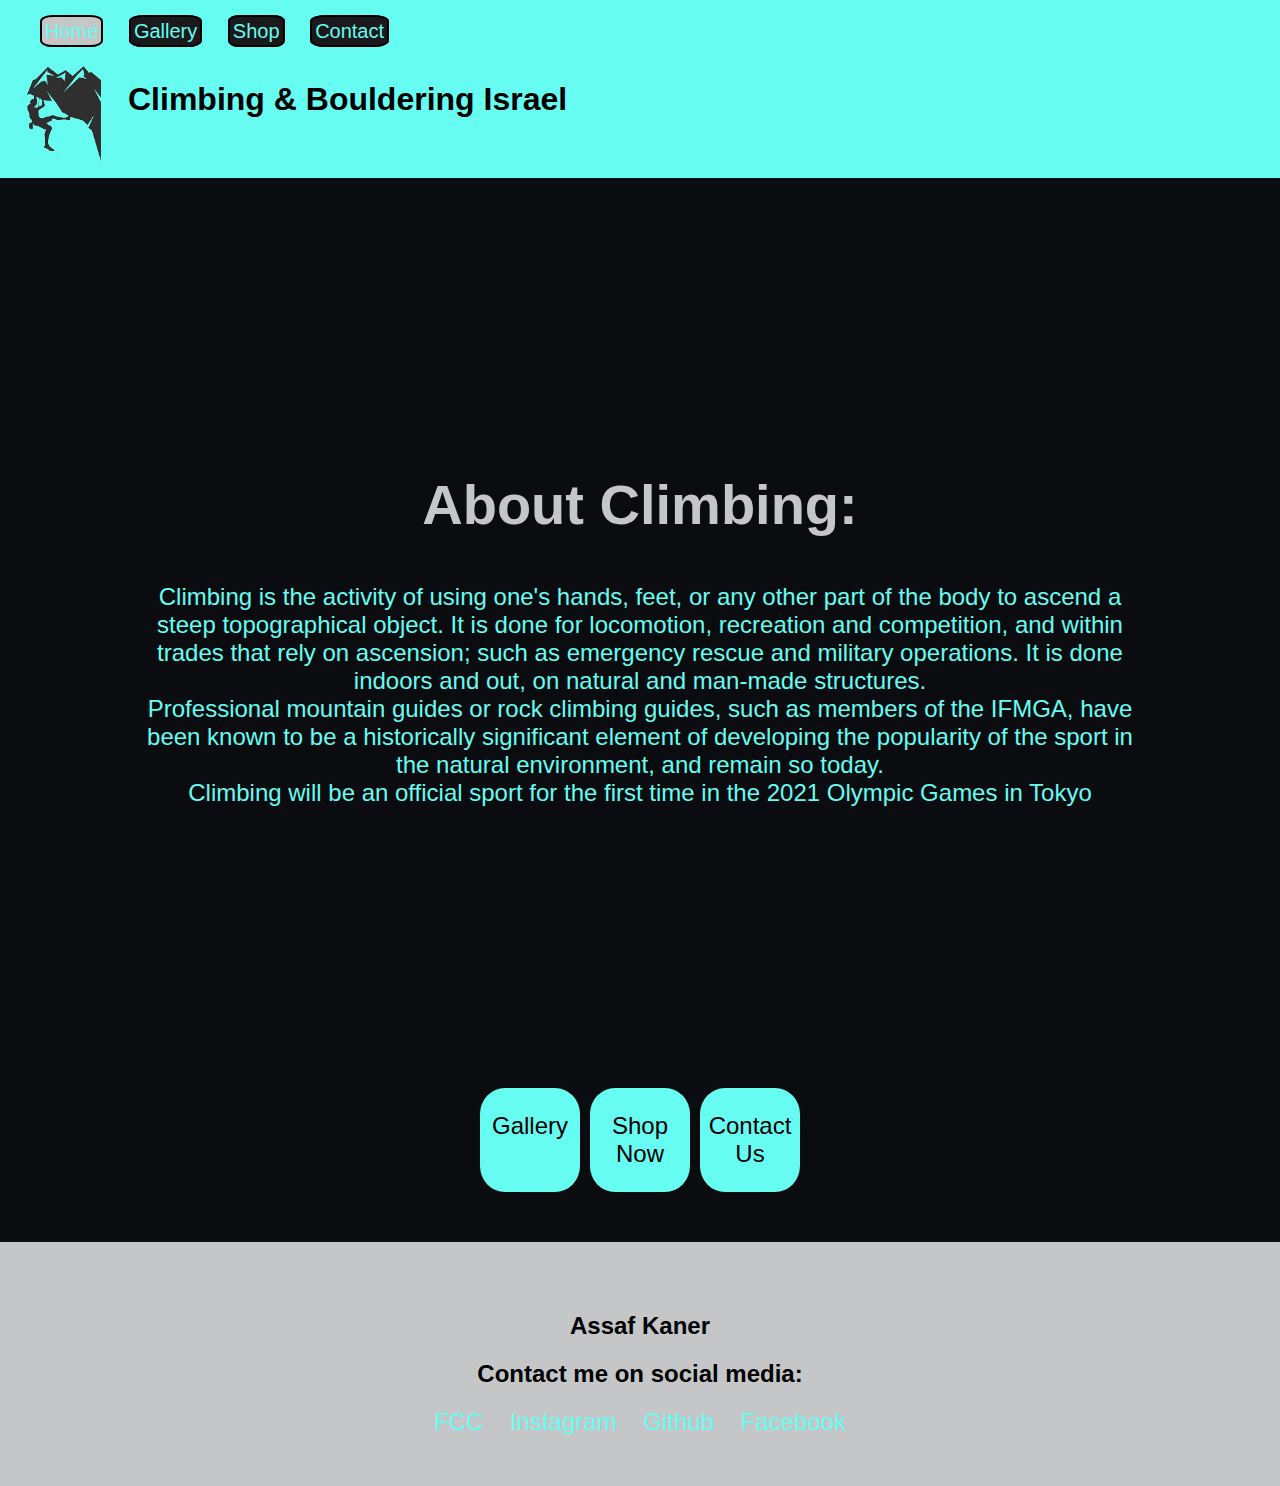
<file: index.html>
<!DOCTYPE html>
<html lang="en">
<head>
    <link rel="stylesheet" href="./styles/style.css" type="text/css">
    <meta charset="UTF-8">
    <title>Assaf's Wiki Page</title>
</head>
<body>
    <!-- start navigation bar -->
    <nav id="navbar" class="navbar">
        <ul>
            <li><a class="btn active-page" href="#">Home</a></li>
            <li><a class="btn" href="html/gallery.html">Gallery</a></li> 
            <li><a class="btn" href="./html/shop.html">Shop</a></li>
            <li><a class="btn" href="./html/contact.html">Contact</a></li>
        </ul>
    </nav>
    <!-- end navigation bar -->
    <!-- start header section -->
    <header>
        <div class="index-header">
            <img id="header-img" src="images/climbing-logo1.png" alt="hebrew scouts symbol">
            <h1 id="main-header">Climbing & Bouldering Israel </h1>    
        </div>
    </header>
    <!-- end header section -->
    <!-- start main section -->
    <main>
        <section class="main-section">   
            <div class="description">
                <h2 class="secondary-header">About Climbing: </h2>
                <p>
                    Climbing is the activity of using one's hands, feet, or any other part of the body to ascend a steep topographical object. It is done for locomotion, recreation and competition, and within trades that rely on ascension; such as emergency rescue and military operations. It is done indoors and out, on natural and man-made structures.<br/>

                    Professional mountain guides or rock climbing guides, such as members of the IFMGA, have been known to be a historically significant element of developing the popularity of the sport in the natural environment, and remain so today.<br/>

                    Climbing will be an official sport for the first time in the 2021 Olympic Games in Tokyo  
                </p>
            </div>
        </section>
    <!-- end main section -->
    <!-- start toPage section -->
        <section class="site-links">
            <div class="toPage">
                <a  href="./html/gallery.html">
                    <p>Gallery</p>
                </a>
            </div>
            <div class="toPage">
                <a  href="./html/shop.html">
                    <p>Shop Now</p>
                </a>
            </div>
            <div class="toPage">
                <a  href="./html/contact.html">
                    <p>Contact Us</p>
                </a>
            </div>
        </section>
    <!-- end toPage section -->
    </main>
    <footer>
        <div class="footer">
            <h2>Assaf Kaner</h2>
            <h2 class="media-header">Contact me on social media:</h2>
            <div  class="container-2">
                <a id="profile-link" class="media-link" href="https://www.freecodecamp.org/assafk" target="_blank">FCC
                </a>
    
                <a id="insta-link" class="media-link" href="https://www.instagram.com/assafkaner/" target="_blank">Instagram
                </a>
    
                <a id="github-link" class="media-link" href="https://github.com/KanerA" target="_blank">Github
                </a>
    
                <a id="fb-link" class="media-link" href="https://www.facebook.com/assaf.kaner/" target="_blank">Facebook
                </a>
            </div>   
    </div>
    </footer>
</body>
</html>
</file>
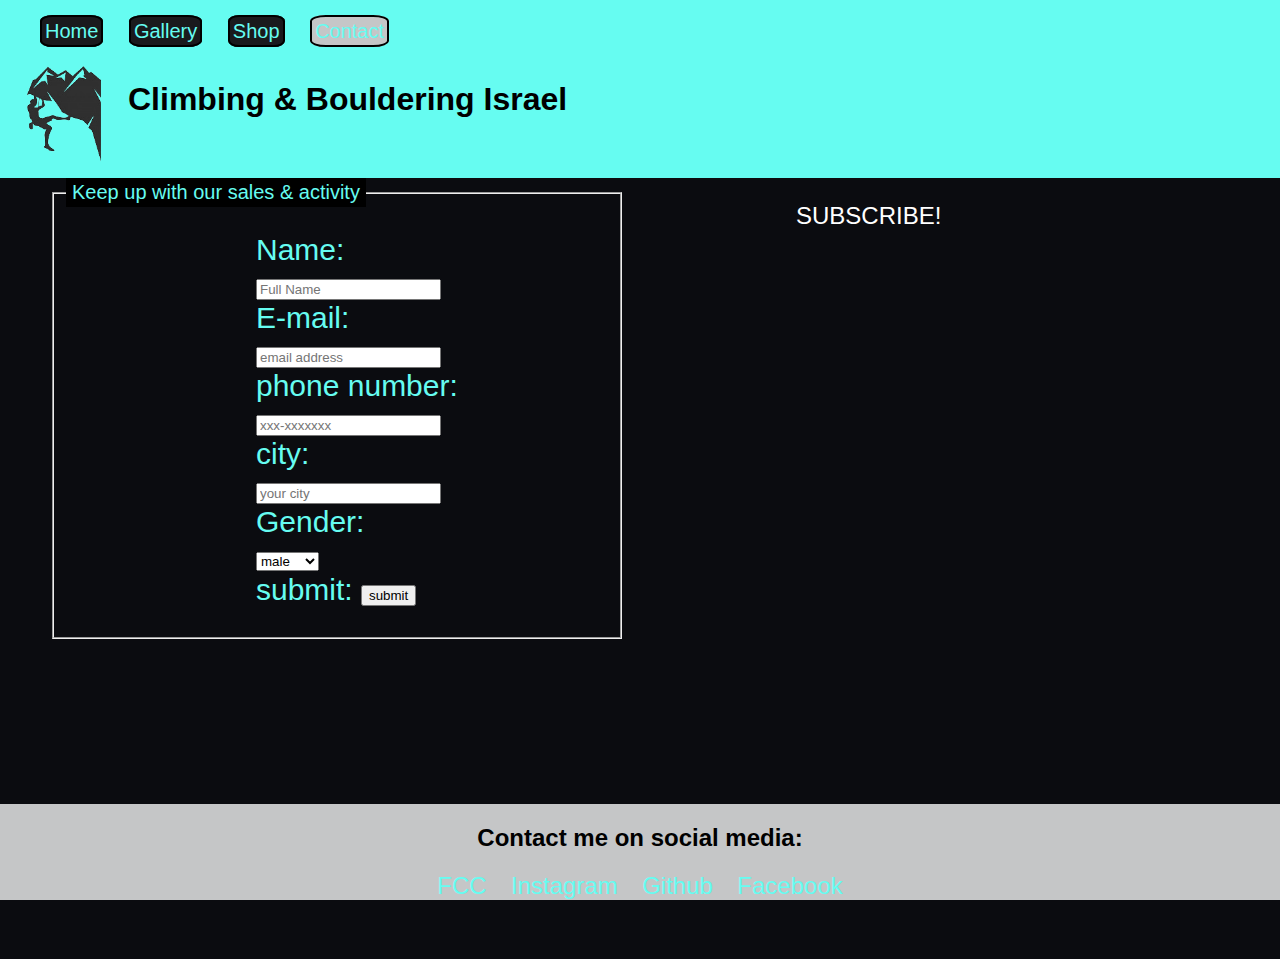
<file: html/contact.html>
<!DOCTYPE html>
<html lang="en">
<head>
    <link rel="stylesheet" href="../styles/style.css" type="text/css">
    <meta charset="UTF-8">
    <title>Assaf's Contact Page</title>
</head>
<body>
    <!-- start navigation bar -->
    <nav id="navbar" class="navbar">
        <ul>
            <li><a class="btn" href="../index.html">Home</a></li>
            <li><a class="btn" href="./gallery.html">Gallery</a></li>
            <li><a class="btn" href="./shop.html">Shop</a></li>
            <li><a class="btn active-page" href="#">Contact</a></li>
        </ul>
    </nav>
    <!-- end navigation bar -->
    <!-- start header section -->
    <header>
        <div class="index-header">
            <img id="header-img" src="../images/climbing-logo1.png" alt="hebrew scouts symbol">
            <h1 id="main-header">Climbing & Bouldering Israel </h1>    
        </div>
    </header>
    <!-- end header section -->
    <!-- start main section -->
    <main>
        <section class="sub-form">
            <form action="#">
                <fieldset>
                    <legend>Keep up with our sales & activity</legend>
                    <ul> 
                        <li> <label for="user-name"> Name:</label> <input type="text" name="name" id="user-name" placeholder="Full Name" autocapitalize="words"></li>
                        <li> <label for="user-email"> E-mail:</label> <input type="email" name="email" id="user-email" placeholder="email address"></li>
                        <li> <label for="user-number"> phone number:</label> <input type="tel" name="number" id="user-number" placeholder="xxx-xxxxxxx"></li>
                        <li> <label for="user-city"> city:</label> <input type="text" name="city" id="user-city" placeholder="your city"></li>
                        <li> <label for="user-sex">Gender:</label> 
                            <select name="gender" id="user-sex" >
                                <option value="male">male</option>
                                <option value="female">female</option>
                            </select></li>
                            <li>submit: <input type="submit" name="submit" id="sub-form" value="submit"></li>
                        </ul>
                </fieldset>
            </form>
        </section>
        <aside class="anim">
            <p>SUBSCRIBE!</p>
        </aside>
    </main>
    <!-- end main section -->
    <!-- start footer section -->
    <footer>
        <div class="footer con-foot">
            <h2 class="media-header">Contact me on social media:</h2>
            <div  class="container-2">
                <a id="profile-link" class="media-link" href="https://www.freecodecamp.org/assafk" target="_blank">FCC</a>
                
                <a id="insta-link" class="media-link" href="https://www.instagram.com/assafkaner/" target="_blank">Instagram</a>
                
                <a id="github-link" class="media-link" href="https://github.com/KanerA" target="_blank">Github</a>
                
                <a id="fb-link" class="media-link" href="https://www.facebook.com/assaf.kaner/" target="_blank">Facebook</a>
            </div>   
        </div>
    </footer>
    <!-- end footer section -->
</body>
</html>
</file>
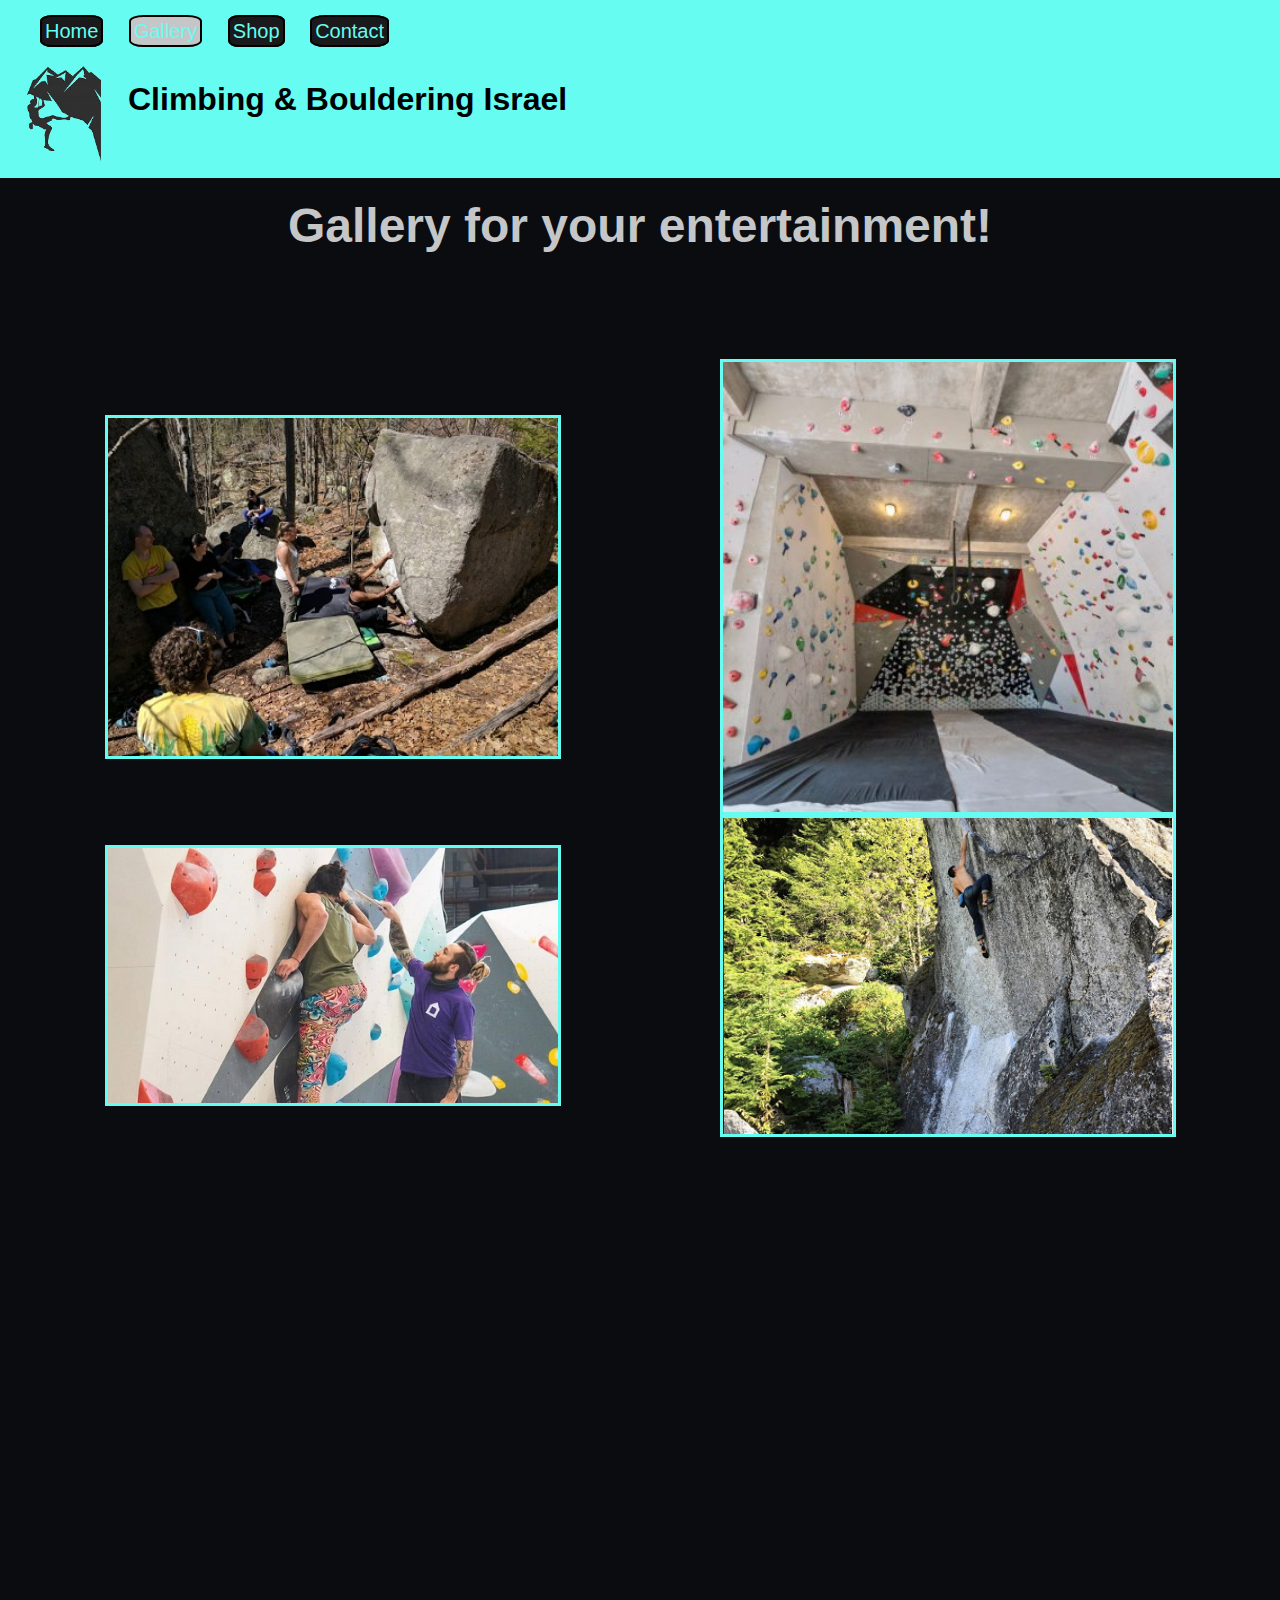
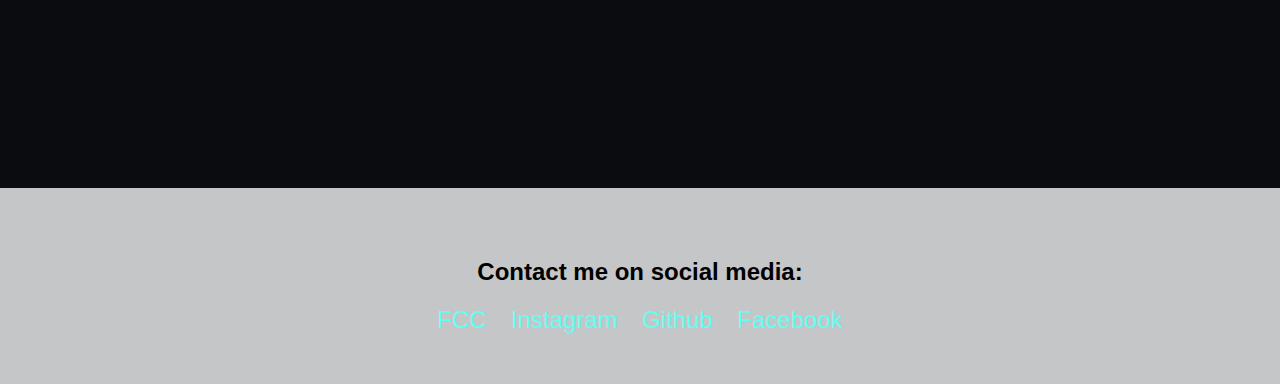
<file: html/gallery.html>
<!DOCTYPE html>
<html lang="en">
<head>
    <link rel="stylesheet" href="../styles/style.css" type="text/css">
    <meta charset="UTF-8">
    <meta name="author" content="Assaf Kaner">
    <meta name="description" content="scouts gallery">
    <title>Assaf's Gallery</title>
</head>
<body>
     <!-- start navigation bar -->
     <nav id="navbar" class="navbar">
        <ul>
            <li><a class="btn" href="../index.html">Home</a></li>
            <li><a class="btn active-page" href="#">Gallery</a></li>
            <li><a class="btn" href="./shop.html">Shop</a></li>
            <li><a class="btn" href="./contact.html">Contact</a></li>
        </ul>
    </nav>
    <!-- end navigation bar -->
    <!-- start header section -->
    <header>
        <div class="index-header">
            <img id="header-img" src="../images/climbing-logo1.png" alt="hebrew scouts symbol">
            <h1 id="main-header">Climbing & Bouldering Israel </h1>    
        </div>
    </header>
    <!-- end header section -->
    <!-- start main section of gallery -->
        <section id="gallery-sec">
            <div>
                <h2 id="gallery-header">Gallery for your entertainment!</h2>
            </div>
            <div class="gallery">
                <img class="img" src="../images/climbing1.jpg" alt="a group of people climbing a big boulder in the woods">
                <img class="img" src="../images/climbing2.jpg" alt="an empty climbing gym">
                <img class="img" src="../images/climbing3.jpg" alt="a women climbing an indoor boulder">
                <img class="img" src="../images/climbing4.png" alt="a man climbing a steep mountain solo">
            </div>
        </section>
        <!-- end main section of gallery -->
        <!-- start video section -->
        <section id="vid-section">
            <div class="video-spread">
                <iframe class="video" width="560" height="315" src="https://www.youtube.com/embed/kjD_58ZFN98" frameborder="0" allow="accelerometer; autoplay; clipboard-write; encrypted-media; gyroscope; picture-in-picture" allowfullscreen></iframe>
            </div>
            <div class="video-spread">
                <iframe width="560" height="315" src="https://www.youtube.com/embed/Boxm2FrYWi0" frameborder="0" allow="accelerometer; autoplay; clipboard-write; encrypted-media; gyroscope; picture-in-picture" allowfullscreen></iframe>
            </div>
        </section>
    <!-- end video section -->
    <!-- start footer section -->
    <footer>
        <div class="footer">
            <h2 class="media-header">Contact me on social media:</h2>
            <div  class="container-2">
                <a id="profile-link" class="media-link" href="https://www.freecodecamp.org/assafk" target="_blank">FCC</a>
                
                <a id="insta-link" class="media-link" href="https://www.instagram.com/assafkaner/" target="_blank">Instagram</a>
                
                <a id="github-link" class="media-link" href="https://github.com/KanerA" target="_blank">Github</a>
                
                <a id="fb-link" class="media-link" href="https://www.facebook.com/assaf.kaner/" target="_blank">Facebook</a>
            </div>   
        </div>
    </footer>
    <!-- end footer section -->
</body>
</html>
</file>
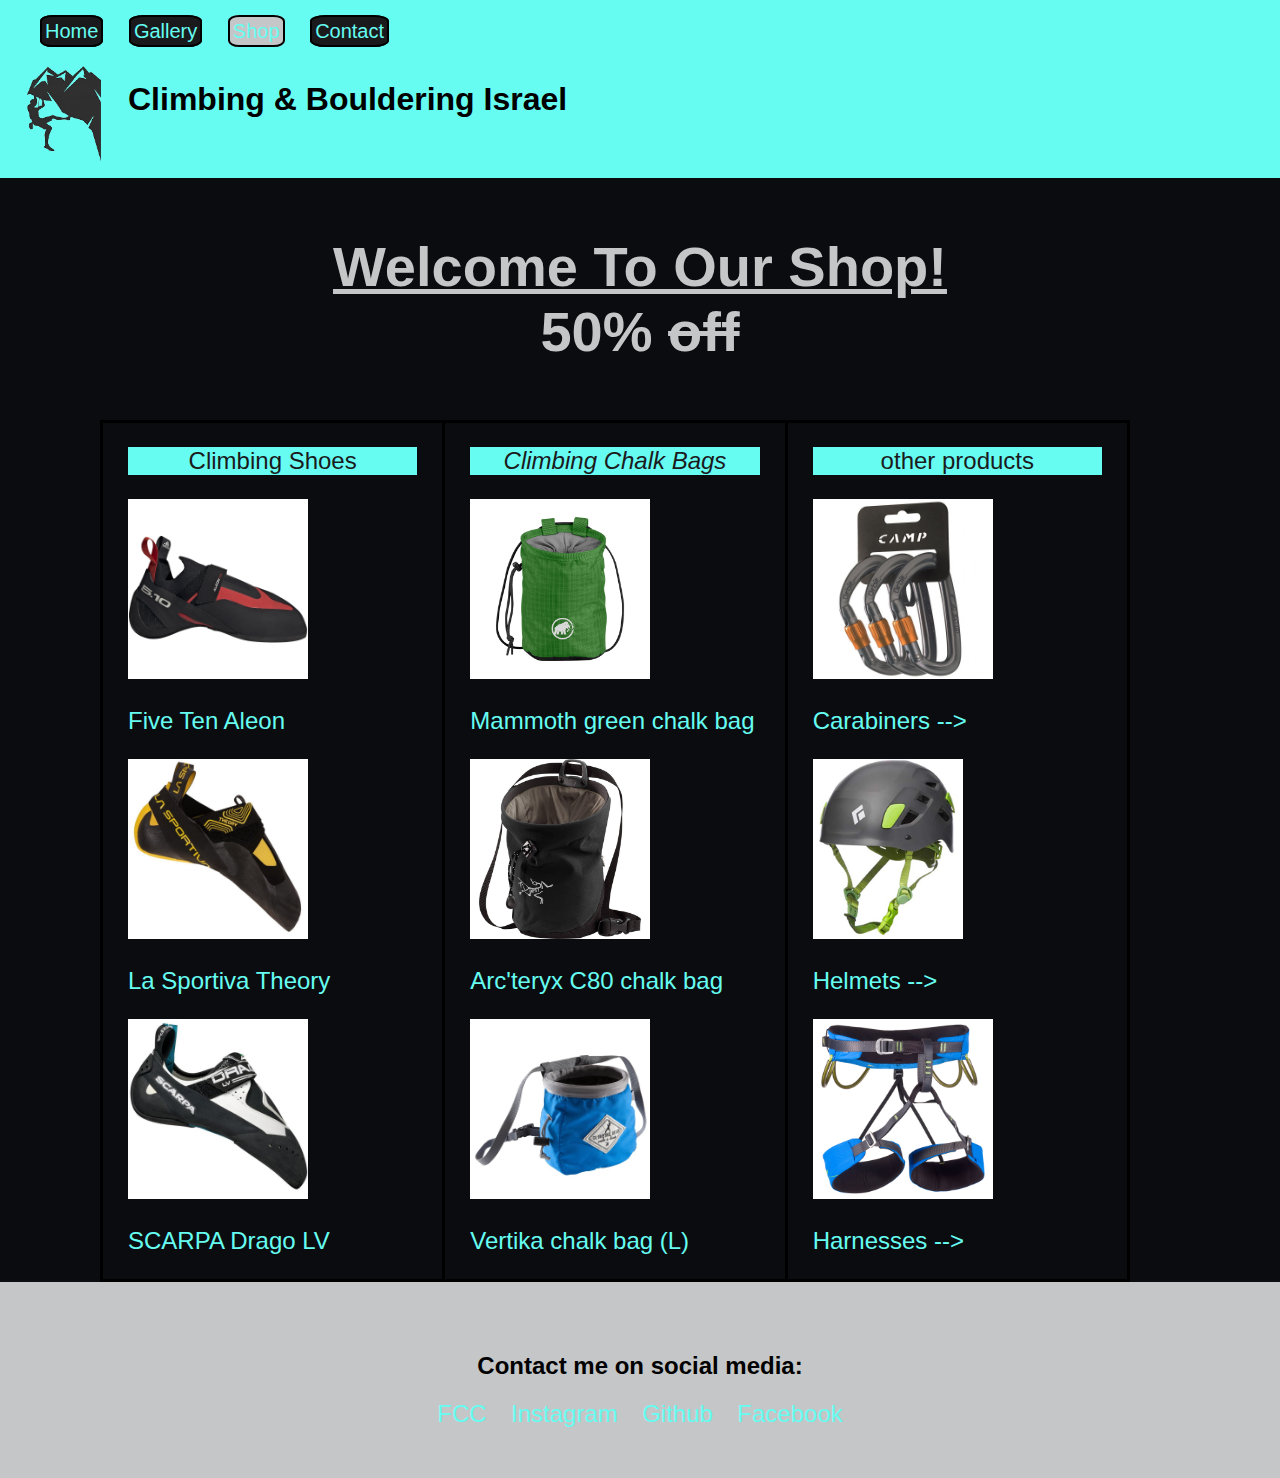
<file: html/shop.html>
<!DOCTYPE html>
<html lang="en">
<head>
    <link rel="stylesheet" href="../styles/style.css">
    <meta charset="UTF-8">
    <title>Assaf's Shop</title>
</head>
<body>
    <!-- start navigation bar -->
    <nav id="navbar" class="navbar">
        <ul>
            <li><a class="btn" href="../index.html">Home</a></li>
            <li><a class="btn" href="./gallery.html">Gallery</a></li>
            <li><a class="btn active-page" href="#">Shop</a></li>
            <li><a class="btn" href="./contact.html">Contact</a></li>
        </ul>
    </nav>
    <!-- end navigation bar -->
    <!-- start header section -->
    <header>
        <div class="index-header">
            <img id="header-img" src="../images/climbing-logo1.png" alt="hebrew scouts symbol">
            <h1 id="main-header">Climbing & Bouldering Israel </h1>    
        </div>
    </header>
    <!-- end header section -->
    <!-- start main section -->
    <h3 class="secondary-header"><u>Welcome To Our Shop!</u> <br/>
        50% <s>off</s>
    </h3> 
        <section class="products">
            <div class="type-1">
                <p class="category-description">Climbing Shoes</p>
                <div class="product-1">
                    <img class="product" src="../images/product-1.jpg" alt="red and black climbing shoe">
                     <a href="#"><p class="prod-description">Five Ten Aleon</p></a>
                </div>
                <div class="product-2">
                    <img class="product" src="../images/product-2.jpg" alt="yellow and black climbing shoe">
                     <a href="#"><p class="prod-description">La Sportiva Theory</p></a>
                </div>
                <div class="product-3">
                    <img class="product" src="../images/product-3.jpg" alt="white and black climbing shoe">
                    <a href="#"> <p class="prod-description">SCARPA Drago LV</p></a>
                </div>
            </div>
            <div class="type-2">
                <p class="category-description"><em>Climbing Chalk Bags</em></p>
                <div class="product-1">
                    <img class="product" src="../images/product-4.jpg" alt="green chalk bag">
                     <a href="#"><p class="prod-description">Mammoth green chalk bag</p></a>
                </div>
                <div class="product-2">
                    <img class="product" src="../images/product-5.jpg" alt="black chalk bag">
                     <a href="#"><p class="prod-description">Arc'teryx C80 chalk bag</p></a>
                </div>
                <div class="product-3">
                    <img class="product" src="../images/product-6.jpg" alt="blue chalk bag">
                    <a href="#"> <p class="prod-description">Vertika chalk bag (L)</p></a>
                </div>
            </div>
            <div class="type-3">
                <p class="category-description">other products</p>
                <div class="product-1">
                    <img class="product" src="../images/product-7.jpg" alt="three climbing carabiners">
                     <a href="#"><p class="prod-description">Carabiners --></p></a>
                </div>
                <div class="product-2">
                    <img class="product" src="../images/product-8.jpg" alt="black diamond gray and green helmet">
                     <a href="#"><p class="prod-description">Helmets --></p></a>
                </div>
                <div class="product-3">
                    <img class="product" src="../images/product-9.jpg" alt="blue climbing harness">
                    <a href="#"> <p class="prod-description">Harnesses --></p></a>
                </div>
            </div>
            
        </section>
    <!-- end main section -->
    <!-- start footer section -->
    <footer>
        <div class="footer">
            <h2 class="media-header">Contact me on social media:</h2>
            <div  class="container-2">
                <a id="profile-link" class="media-link" href="https://www.freecodecamp.org/assafk" target="_blank">FCC</a>
                
                <a id="insta-link" class="media-link" href="https://www.instagram.com/assafkaner/" target="_blank">Instagram</a>
                
                <a id="github-link" class="media-link" href="https://github.com/KanerA" target="_blank">Github</a>
                
                <a id="fb-link" class="media-link" href="https://www.facebook.com/assaf.kaner/" target="_blank">Facebook</a>
            </div>   
        </div>
    </footer>
    <!-- end footer section -->
</body>
</html>
</file>
<file: styles/style.css>
:root {
  --bgcolor: #66fcf1;
  --color: #c5c6c7;
  --center: center;
}

/* fix gallery images and videos merging almost entirely */
html {
  min-width: 700px;
  position: relative;
}
/*-------------------------------------------------------*/
body {
  font-family: Arial, Helvetica, sans-serif;
  font-size: 16px;
  font-style: normal;
  background-color: #0b0c10;
  margin: 0;
  padding: 0;
}

p {
  font-size: 24px;
}

a {
  text-decoration: none;
  color: black;
}

a.active-page {
  background-color: var(--color);
  color: var(--bgcolor);
}
a:hover {
  color: white;
}

.btn {
  border: 2px black solid;
  border-radius: 20%;
  background-color: #1a1a1d;
  color: var(--bgcolor);
  padding: 3px;
}

.index-header {
  display: flex;
  background-color: var(--bgcolor);
  width: 100vw;
  margin-top: 50px;
}
#header-img {
  display: inline-block;
  width: 10vw;
  height: auto;
}

#main-header {
  top: 20px;
  padding: 10px 0;
  text-align: var(--center);
}

.navbar {
  margin: 0;
  padding: 0;
  position: fixed;
  width: 100%;
  top: 0;
  left: 0;
  background-color: var(--bgcolor);
}

#navbar ul {
  display: inline-block;
  list-style: none;
  font-size: 20px;
}

#navbar li {
  display: inline;
  padding-right: 20px;
}
.main-section {
  margin: auto;
  display: flex;
  flex-direction: column;
  justify-content: var(--center);
  width: 100%;
  align-items: var(--center);
  height: 100vh;
  color: var(--bgcolor);
}

.secondary-header {
  font-size: 56px;
  color: var(--color);
}

.description {
  text-align: var(--center);
  width: 80%;
  margin: auto;
  overflow-wrap: normal;
}

.site-links {
  display: grid;
  justify-content: var(--center);
  margin-bottom: 50px;
  grid-template-columns: 100px 100px 100px;
  grid-column-gap: 10px;
}

.toPage {
  background-color: var(--bgcolor);
  margin-top: 10px;
  text-align: var(--center);
  border-radius: 25%;
}

.gallery {
  padding: 5px;
  margin: 10px 20px 10px 20px;
  display: flex;
  flex-direction: row;
  flex-wrap: wrap;
  justify-content: var(--center);
  align-content: var(--center);
  height: 100vh;
  overflow: hidden;
  /* overflow: scroll; */
}

.img {
  border: 3px var(--bgcolor) solid;
  margin: auto;
  width: 50vmin;
  /*width:auto;*/
}

#gallery-header {
  text-align: var(--center);
  color: var(--color);
  font-size: 48px;
  font-weight: 600;
  margin-top: 20px;
}

#vid-section {
  display: flex;
  justify-content: var(--center);
  justify-content: space-between;
  align-items: var(--center);
  flex-wrap: wrap;
  width: 100%;
  margin-bottom: 20%;
  z-index: 0;
}

.video-spread {
  margin: auto;
}

.footer {
  background-color: var(--color);
  padding: 50px;
  text-align: var(--center);
}

.media-link {
  margin: 0 10px;
  color: var(--bgcolor);
  font-size: 24px;
}

.sub-form {
  background-color: #0b0c10;
  margin-left: 50px;
  margin-bottom: 25%;
  float: left;
}

aside {
  color: white;
}

form ul {
  list-style: none;
  font-size: 30px;
  margin: 20px 150px;
}

form li {
  color: var(--bgcolor);
}

legend {
  color: var(--bgcolor);
  background-color: black;
  font-size: 20px;
  padding: 3px 6px;
}

form {
  display: table;
}

label {
  display: table-cell;
}

input {
  display: table-cell;
}

.con-foot {
  position: fixed;
  left: 0;
  bottom: 0;
  width: 100%;
  padding: 0;
}

h3.secondary-header {
  text-align: var(--center);
  color: var(--color);
}

.products {
  display: flex;
  width: 80%;
  justify-content: space-around;
  margin: auto 100px;
  flex-wrap: wrap;
  border: black 3px solid;
}

.type-1 {
  display: flex;
  justify-content: var(--center);
  flex-direction: column;
  border-right: 3px solid black;
  padding: 0 25px;
  flex: 1;
}

.type-2 {
  display: flex;
  justify-content: var(--center);
  flex-direction: column;
  border-right: 3px solid black;
  padding: 0 25px;
  flex: 1;
}

.type-3 {
  display: flex;
  justify-content: var(--center);
  flex-direction: column;
  padding: 0 25px;
  flex: 1;
}

.category-description {
  text-align: var(--center);
  background-color: var(--bgcolor);
  color: #1a1a1d;
}

.product {
  display: inline-block;
  height: 20vh;
}

.prod-description {
  color: var(--bgcolor);
}

.anim {
  float: right;
  margin-right: 30%;
  margin-bottom: 20%;
  margin-left: 0;
  width: 100px;
  height: 100px;
  position: relative;
  animation-name: subscribe;
  animation-duration: 5s;
  animation-iteration-count: infinite;
}

@keyframes subscribe {
  0% {
    color: red;
    left: 0px;
    top: 0px;
  }

  50% {
    color: blue;
    left: 200px;
    top: 0px;
  }

  100% {
    color: red;
    left: 0px;
    top: 0px;
  }
}
</file>
